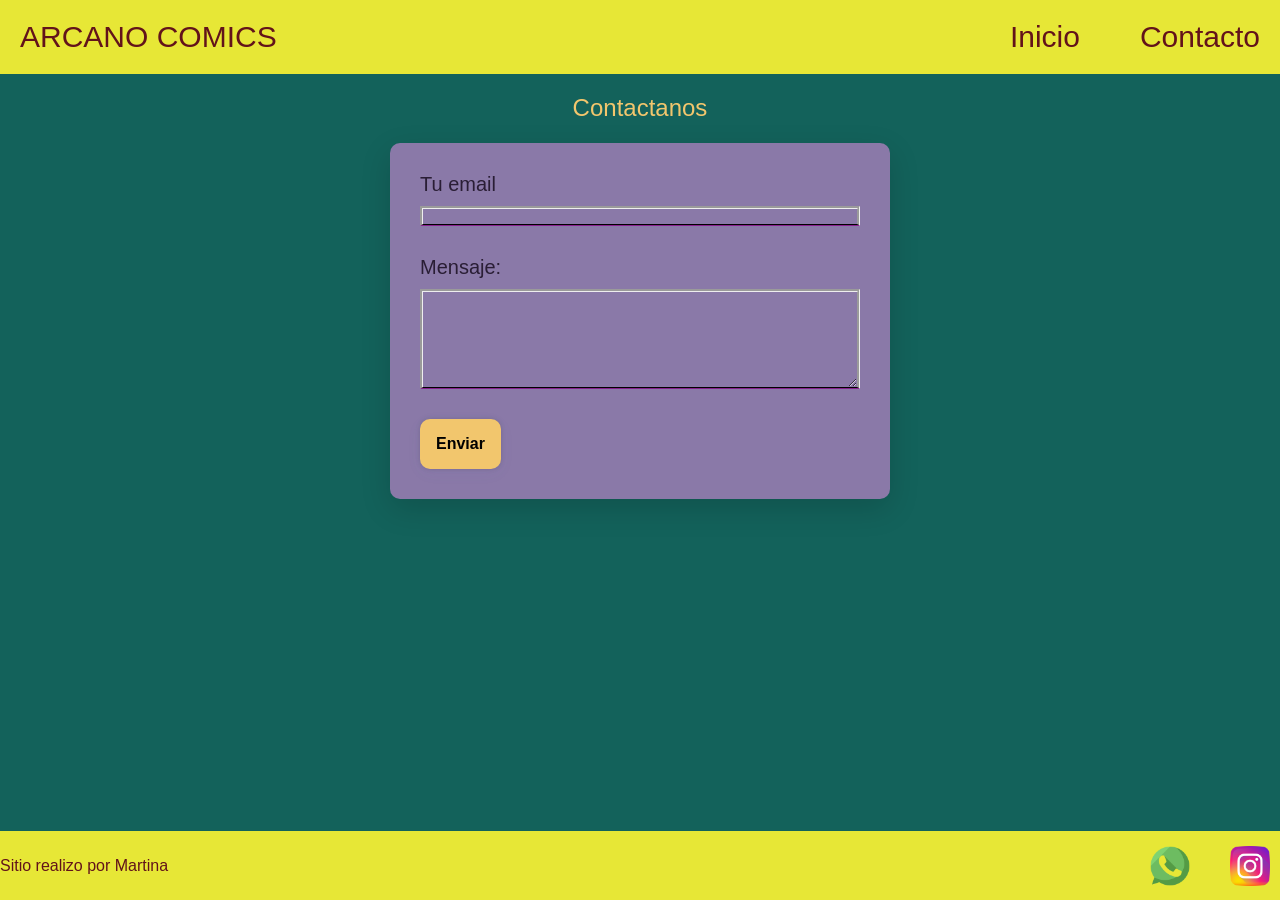
<file: pages/contacto.html>
<!doctype html>
<html lang="en">
  <head>
    <meta charset="UTF-8" />
    <meta name="viewport" content="width=device-width, initial-scale=1.0" />
    <link rel="stylesheet" href="../css/styless.css">
    <title>Contacto</title>
 
  <body>
    <header>
      <div class="dic-logo">
        <a href="../index.html" class="logo">ARCANO COMICS</a>
      </div>

      <nav class="header-nav">
        <ul>
          <li><a href="../index.html">Inicio</a></li>
          <li><a href="./contacto.html">Contacto</a></li>
        </ul>
      </nav>

      
    </header>

    <main>
      <h1 class="titulo-contacto  text-secondary">Contactanos</h1>
      <form class="form-contacto" action="https://formspree.io/f/xnjwgyvq" method="post">
        <div class="grupo-input">
        <label for="email">Tu email</label>
        <input type="email" name="email" id="email"/>
        </div>

        <div class="grupo-input">
          <label for="mensaje">Mensaje:</label>
          <textarea name="message" id="mensaje"></textarea>
        </div>
        <button class="btn bg-secondary taxt-dark" type="submit">Enviar</button>
      </form>
      
    </main>
    <footer>
      <p>Sitio realizo por Martina</p>
      <nav>
        <ul class="footer-list">
          <li><img src="../img/social.png" alt="logo-whatsapp" /></li>
          <li><img src="../img/instagram.png" alt="logo-instagram" /></li>
        </ul>
      </nav>
    </footer>
  </body>
</html>
</file>
<file: css/styless.css>
/* Reset */
* {
  margin: 0;
  padding: 0;
  box-sizing: border-box;
}
/* otra seccion */
html {
  font-size: 62.5%;
}

body {
  font-family: "Poppins", sans-serif;
  font-size: 1.6rem;
  background-color: #13625b;
  color: aliceblue;
  display: flex;
  flex-direction: column;
  height: 100vh;
}

main {
  width: 80%;
  margin: auto;
  padding-bottom: 2rem;
  flex: 1;
  display: flex;
  flex-direction: column;
  align-items: center;
}

h1 {
  color: #fff7fb;
  font-size: 2.4rem;
  font-weight: 300;
  line-height: 1.2;
  margin: 3rem;
}

h2 {
  color: #fff7fb;
  font-size: 2.4rem;
  font-weight: 700;
  line-height: 1.2;
  text-align: center;
  margin: 3rem, 0;
}

.btn {
  border: none;
  font-size: 1.6rem;
  font-weight: bold;
  padding: 1.6rem;
  border-radius: 1rem;
  cursor: pointer;
  margin-top: auto;
  box-shadow:
    rgba(67, 71, 85, 0.27) 0px 0px 0.25em,
    rgba(90, 125, 188, 0.05) 0px 0.25em 1em;
}

header,
footer {
  background: #e7e736;
  color: #62131a;
  width: 100%;
  display: flex;
  justify-content: space-between;
  align-items: center;
}

.div-logo img {
  height: 20rem;
  width: 20rem;
}

.div-logo {
  margin-left: 2rem;
  font-weight: bold;
  display: flex;
  align-items: center;
}

.logo,
.header-nav ul li a {
  text-decoration: none;
  font-size: 3rem;
  color: inherit;
  display: inline-block;
  padding: 2rem;
}

.header-nav ul,
footer .footer-list {
  list-style: none;
  display: flex;
  gap: 2rem;
}

.footer-list li {
  padding: 1rem;
}

.footer-list img {
  width: 4rem;
  padding-top: 0.5rem;
  cursor: pointer;
}

.bg-primary {
  background-color: #6e5a8e;
}

.bg-secondary {
  background-color: #f2c66d;
}

.text-light {
  color: #ffffff;
}

.text-dark {
  color: #2a1e35;
}

.text-secondary {
  color: #f2c66d;
}

.parrafo {
  width: 80%;
  text-align: center;
  font-size: 2rem;
  padding: 3rem;
}

.contenedor-tarjeta {
  margin-top: 2rem;
  display: flex;
  justify-content: center;
  flex-wrap: wrap;
  gap: 2rem;
}

.card {
  background-color: #e7e736;
  width: 30rem;
  border-radius: 1.5rem;
  overflow: hidden;
  display: flex;
  flex-direction: column;
  align-items: center;
  gap: 1rem;
  padding-bottom: 1rem;
  box-shadow:
    rgba(50, 50, 93, 0.25) 0px 50px 100px -20px,
    rgba(0, 0, 0, 0.3) 0px 30px 60px -30px,
    rgba(10, 37, 64, 0.35) 0px -2px 6px 0px inset;
}

.card img {
  padding: 3%;
  gap: 1rem;
  width: 30%;
  height: auto;
  object-fit: cover;
}

.card p,
h3 {
  font-size: 1.3rem;
  color: #2a1e35;
  line-height: 1.2;
  text-align: center;
  margin: 3rem, 0;
}

.titulo-contacto {
  margin: 2rem 0;
}

.form-contacto {
  background-color: #8a79a8;
  color: #2a1e35;
  width: 100%;
  max-width: 50rem;
  font-size: 2rem;
  padding: 3rem;
  border-radius: 1rem;
  box-shadow: 0 10px 30px rgba(0, 0, 0, 0.15);
}

.grupo-input {
  display: flex;
  flex-direction: column;
  gap: 1rem;
}

.grupo-input input,
.grupo-input textarea {
  border: groove;
  background-color: transparent;
  border-bottom: groove 2px #370d3a;
  margin-bottom: 3rem;
}

.grupo-input textarea {
  min-height: 10rem;
  resize: vertical;
}

@media (max-width: 600px) {
  header,
  footer {
    flex-direction: column;
  }

  .header-nav,
  .div-logo {
    margin: 0;
  }
}
</file>
